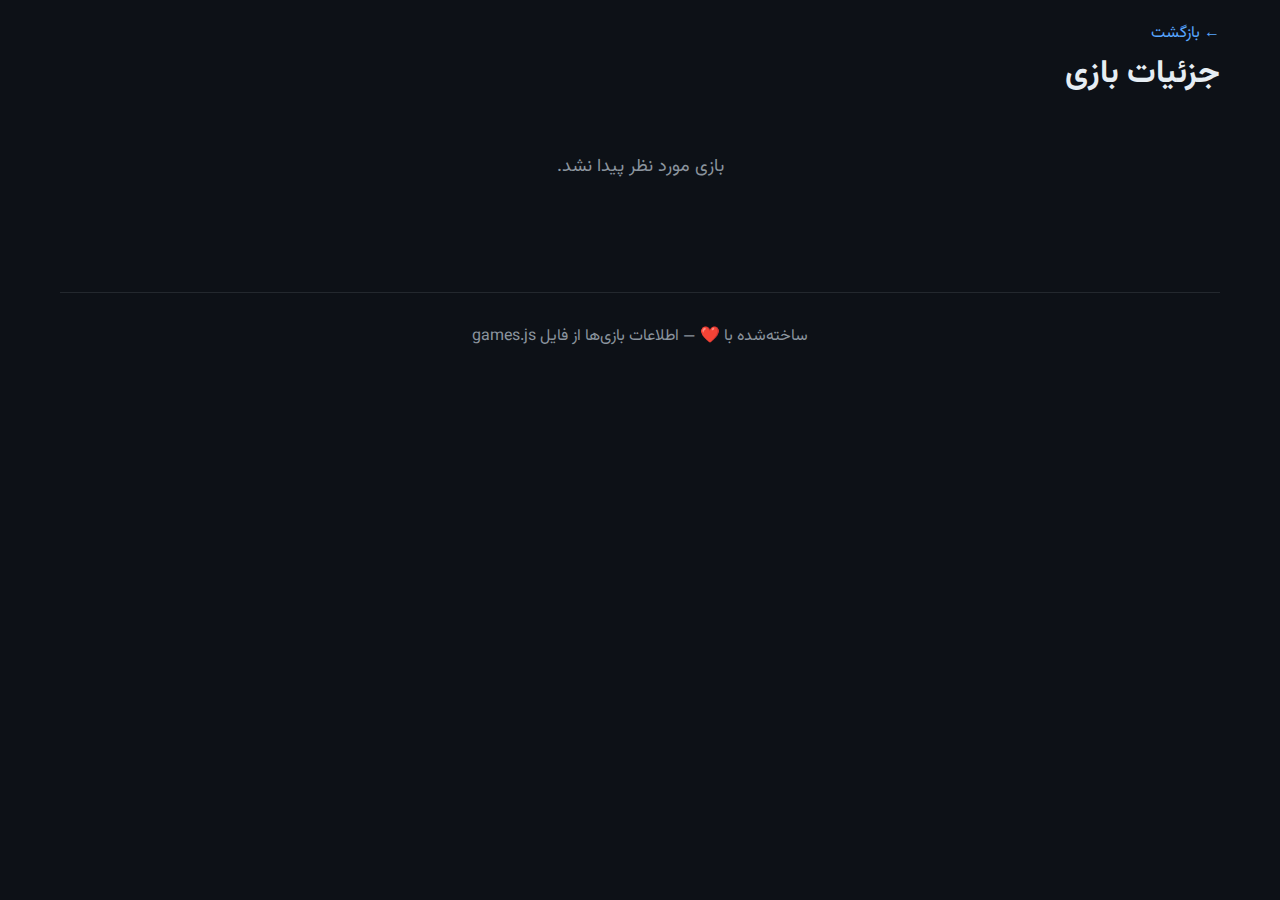
<file: details.html>
<!doctype html>
<html lang="fa" dir="rtl">
<head>
  <meta charset="utf-8" />
  <meta name="viewport" content="width=device-width, initial-scale=1" />
  <title>جزئیات بازی</title>
  <meta name="description" content="نمایش اطلاعات کامل یک بازی رایانه‌ای شامل توضیحات، گالری تصاویر و ویدیو." />
  <link rel="preconnect" href="https://fonts.googleapis.com">
  <link rel="preconnect" href="https://fonts.gstatic.com" crossorigin>
  <link href="https://fonts.googleapis.com/css2?family=Vazirmatn:wght@300;400;600;800&display=swap" rel="stylesheet">
  <link rel="stylesheet" href="style.css" />
</head>
<body>
  <div class="container">
    <header class="header">
      <a href="index.html" class="pill" style="text-decoration:none;">← بازگشت</a>
      <h1 class="site-title">جزئیات بازی</h1>
    </header>

    <main id="detailsContent" aria-live="polite" aria-busy="true">
      <!-- محتوا توسط details.js ساخته می‌شود -->
    </main>

    <footer class="footer">
      ساخته‌شده با ❤️ — اطلاعات بازی‌ها از فایل games.js
    </footer>
  </div>

  <script src="games.js"></script>
  <script src="details.js"></script>
</body>
</html>
</file>
<file: style.css>
/* CSS Variables */
:root {
  --bg-color: #0D1117;
  --bg-color-secondary: #161B22;
  --card-bg: rgba(22, 27, 34, 0.6);
  --border-color: rgba(240, 246, 252, 0.1);
  --accent-color: #58A6FF;
  --accent-color-hover: #79c0ff;
  --accent-glow: rgba(88, 166, 255, 0.3);
  --danger-color: #F85149;
  --success-color: #3FB950;
  --warning-color: #D29922;
  --text-primary: #E6EDF3;
  --text-secondary: #8B949E;
  --radius: 12px;
  --shadow: 0 8px 24px rgba(0, 0, 0, 0.2);
  --font-family: 'Vazirmatn', sans-serif;
}

/* Base and Reset */
* {
  margin: 0;
  padding: 0;
  box-sizing: border-box;
}

body {
  font-family: var(--font-family);
  background-color: var(--bg-color);
  color: var(--text-primary);
  line-height: 1.7;
  direction: rtl;
  overflow-x: hidden;
}

html,
body {
  overflow-x: hidden;
  width: 100%;
}

.page-wrapper {
  background-image: radial-gradient(ellipse 80% 50% at 50% -20%, rgba(120, 119, 198, 0.15), transparent);
  min-height: 100vh;
}

.container {
  max-width: 1200px;
  margin: 0 auto;
  padding: 20px;
}

a {
  color: var(--accent-color);
  text-decoration: none;
  transition: color 0.2s ease;
}

a:hover {
  color: var(--accent-color-hover);
}

img {
  max-width: 100%;
  display: block;
}

/* Hero Slider */
#hero {
  position: relative;
  width: 100%;
  height: 70vh;
  min-height: 450px;
  display: flex;
  flex-direction: column;
  align-items: center;
  justify-content: center;
  padding-bottom: 80px;
  /* Space for slider */
}

#bg {
  position: absolute;
  inset: 0;
  background-size: cover;
  background-position: center;
  filter: blur(24px) brightness(0.3);
  transform: scale(1.1);
  z-index: -1;
  transition: background-image 0.5s ease-in-out;
}

#mainGameBox {
  width: 280px;
  height: 300px;
  position: relative;
  border-radius: var(--radius);
  overflow: hidden;
  box-shadow: var(--shadow);
  cursor: pointer;
  transition: transform 0.3s ease;
}

#mainGameBox:hover {
  transform: scale(1.05);
}

#mainImage {
  width: 100%;
  height: 100%;
  object-fit: cover;
}

#gameTitle {
  font-size: 24px;
  font-weight: 700;
  color: #fff;
  text-align: center;
  text-shadow: 0 2px 8px rgba(0, 0, 0, 0.7);
  margin-top: 35px;
  z-index: 2;
}

#sliderBox {
  position: absolute;
  bottom: 30px;
  left: 50%;
  transform: translateX(-50%);
  display: flex;
  align-items: center;
  gap: 10px;
  width: 100%;
  max-width: 400px;
  justify-content: center;
}

#thumbContainer {
  display: flex;
  gap: 10px;
  overflow-x: auto;
  scroll-behavior: smooth;
  padding: 8px;
  -ms-overflow-style: none;
  scrollbar-width: none;
}

#thumbContainer::-webkit-scrollbar {
  display: none;
}

#thumbContainer img {
  width: 60px;
  height: 60px;
  object-fit: cover;
  border-radius: 8px;
  cursor: pointer;
  opacity: 0.6;
  border: 2px solid transparent;
  transition: all 0.3s ease;
}

#thumbContainer img:hover {
  opacity: 1;
  transform: scale(1.05);
}

#thumbContainer img.active {
  border-color: var(--accent-color);
  opacity: 1;
  transform: scale(1.1);
}

#sliderBox button {
  background: rgba(0, 0, 0, 0.4);
  border: 1px solid var(--border-color);
  color: var(--text-primary);
  width: 40px;
  height: 40px;
  font-size: 18px;
  border-radius: 50%;
  cursor: pointer;
  display: flex;
  align-items: center;
  justify-content: center;
  transition: background-color 0.2s ease;
  flex-shrink: 0;
}

#sliderBox button:hover {
  background: rgba(255, 255, 255, 0.2);
}

/* Main Header */
.main-header {
  text-align: center;
  margin-bottom: 40px;
}

.main-header h1 {
  font-size: 36px;
  font-weight: 800;
  margin-bottom: 8px;
}

.main-header p {
  font-size: 18px;
  color: var(--text-secondary);
}

/* Stats Container */
.stats-container {
  display: grid;
  gap: 20px;
  grid-template-columns: repeat(auto-fit, minmax(200px, 1fr));
  margin-bottom: 40px;
}

.stat {
  background: var(--card-bg);
  border: 1px solid var(--border-color);
  border-radius: var(--radius);
  padding: 24px;
  text-align: center;
  backdrop-filter: blur(10px);
  transition: transform 0.3s, box-shadow 0.3s;
}

.stat:hover {
  transform: translateY(-5px);
  box-shadow: 0 10px 20px rgba(0, 0, 0, 0.2);
}

.stat-value {
  font-size: 36px;
  font-weight: 700;
  color: var(--accent-color);
  direction: ltr;
}

.stat-label {
  font-size: 16px;
  color: var(--text-secondary);
  margin-top: 4px;
}

/* Filters Panel */
.filters-panel {
  background: var(--card-bg);
  border: 1px solid var(--border-color);
  border-radius: var(--radius);
  padding: 20px;
  margin-bottom: 40px;
  backdrop-filter: blur(10px);
  display: flex;
  flex-direction: column;
  gap: 20px;
}

.search {
  position: relative;
}

.search input {
  width: 100%;
  padding: 12px 45px 12px 15px;
  border-radius: 8px;
  border: 1px solid var(--border-color);
  outline: none;
  font-size: 16px;
  background: var(--bg-color-secondary);
  color: var(--text-primary);
  transition: border-color 0.2s, box-shadow 0.2s;
}

.search input:focus {
  border-color: var(--accent-color);
  box-shadow: 0 0 0 3px var(--accent-glow);
}

.search .icon {
  position: absolute;
  right: 15px;
  top: 50%;
  transform: translateY(-50%);
  color: var(--text-secondary);
}

.filter-controls {
  display: grid;
  grid-template-columns: repeat(auto-fit, minmax(180px, 1fr));
  gap: 15px;
}

.filter-controls select {
  width: 100%;
  padding: 12px 15px;
  border-radius: 8px;
  border: 1px solid var(--border-color);
  background: var(--bg-color-secondary);
  color: var(--text-primary);
  font-size: 15px;
  cursor: pointer;
  outline: none;
  transition: border-color 0.2s, box-shadow 0.2s;
  -webkit-appearance: none;
  -moz-appearance: none;
  appearance: none;
  background-image: url("data:image/svg+xml,%3Csvg xmlns='http://www.w3.org/2000/svg' width='16' height='16' fill='%238B949E' viewBox='0 0 16 16'%3E%3Cpath fill-rule='evenodd' d='M1.646 4.646a.5.5 0 0 1 .708 0L8 10.293l5.646-5.647a.5.5 0 0 1 .708.708l-6 6a.5.5 0 0 1-.708 0l-6-6a.5.5 0 0 1 0-.708z'/%3E%3C/svg%3E");
  background-repeat: no-repeat;
  background-position: left 15px center;
}

.filter-controls select:focus {
  border-color: var(--accent-color);
  box-shadow: 0 0 0 3px var(--accent-glow);
}

.categories {
  display: flex;
  flex-wrap: wrap;
  gap: 10px;
}

.categories button {
  padding: 8px 18px;
  border: 1px solid var(--border-color);
  border-radius: 20px;
  background: transparent;
  color: var(--text-secondary);
  cursor: pointer;
  transition: all 0.2s;
  font-size: 14px;
  font-weight: 500;
}

.categories button:hover {
  background: var(--bg-color-secondary);
  color: var(--text-primary);
  border-color: var(--accent-color);
}

.categories button.active {
  background: var(--accent-color);
  color: var(--bg-color);
  font-weight: 600;
  border-color: var(--accent-color);
}

/* Game Grid & Cards */
.grid {
  display: grid;
  gap: 25px;
  grid-template-columns: 1fr;
}

.list-card {
  background: var(--card-bg);
  border: 1px solid var(--border-color);
  border-radius: var(--radius);
  overflow: hidden;
  box-shadow: 0 4px 12px rgba(0, 0, 0, 0.2);
  transition: transform 0.3s ease, box-shadow 0.3s ease;
  backdrop-filter: blur(10px);
  position: relative;
  z-index: 1;
}

.list-card:hover {
  transform: translateY(-8px);
  box-shadow: 0 12px 32px rgba(0, 0, 0, 0.3);
}

.list-card .thumb-box {
  position: relative;
  display: block;
  overflow: hidden;
  height: 300px;
  border-radius: var(--radius);
}

.list-card .thumb-box .bg-layer {
  position: absolute;
  inset: 0;
  background-size: cover;
  background-position: center;
  filter: blur(12px) brightness(0.6); /* سبک‌تر، شفاف */
  transform: scale(1.1);
  z-index: 0;
  border-radius: inherit;
}

.list-card .thumb-box .thumb {
  position: relative;
  z-index: 1;
  width: 100%;
  height: 100%;
  object-fit: contain;
  transition: transform 0.4s ease;
}

.list-card:hover .thumb {
  transform: scale(1.05);
}

.info-box {
  padding: 20px;
}

.info-box .title {
  font-size: 20px;
  font-weight: 600;
  margin-bottom: 10px;
}

.info-box .title a {
  color: var(--text-primary);
}

.info-box .title a:hover {
  color: var(--accent-color);
}

.meta {
  font-size: 13px;
  margin: 8px 0;
  color: var(--text-secondary);
  display: flex;
  flex-wrap: wrap;
  gap: 8px;
  align-items: center;
}

.meta .pill {
  display: inline-block;
  background: var(--bg-color-secondary);
  border: 1px solid var(--border-color);
  padding: 4px 12px;
  border-radius: 20px;
  font-size: 12px;
  color: var(--text-secondary);
  font-weight: 500;
}

.meta .pill.new {
  background: var(--warning-color);
  border-color: var(--warning-color);
  color: #000;
  font-weight: 600;
}

mark {
  background: var(--accent-color);
  color: var(--bg-color);
  padding: 1px 4px;
  border-radius: 4px;
}

.empty {
  text-align: center;
  padding: 50px;
  font-size: 18px;
  color: var(--text-secondary);
}

/* Footer */
.footer {
  margin-top: 60px;
  padding: 30px 0;
  border-top: 1px solid var(--border-color);
  text-align: center;
  color: var(--text-secondary);
}

.footer-content {
  display: flex;
  flex-direction: column;
  gap: 10px;
  font-size: 14px;
}

.footer-address a {
  font-weight: 500;
}

.footer-sep {
  margin: 0 10px;
}

/* Details Page */
.details-header {
  padding: 20px 0;
  margin-bottom: 20px;
}

.btn-back {
  display: inline-flex;
  align-items: center;
  gap: 8px;
  padding: 10px 20px;
  background: var(--card-bg);
  border: 1px solid var(--border-color);
  color: var(--text-primary);
  border-radius: 25px;
  font-weight: 500;
  transition: all 0.2s ease;
  backdrop-filter: blur(10px);
}

.btn-back:hover {
  background: var(--bg-color-secondary);
  color: var(--accent-color);
  border-color: var(--accent-color);
}

.details-grid {
  display: grid;
  grid-template-columns: 1fr;
  gap: 30px;
}

.details-main,
.details-sidebar {
  display: flex;
  flex-direction: column;
  gap: 30px;
}

.details-card {
  background: var(--card-bg);
  border: 1px solid var(--border-color);
  border-radius: var(--radius);
  padding: 25px;
  backdrop-filter: blur(10px);
}

.details-card h2 {
  font-size: 28px;
  font-weight: 700;
  margin-bottom: 20px;
}

.details-card h3 {
  font-size: 22px;
  font-weight: 600;
  margin-bottom: 15px;
  padding-bottom: 10px;
  border-bottom: 1px solid var(--border-color);
}

.desc-justify {
  line-height: 1.8;
  font-size: 16px;
  color: var(--text-secondary);
  text-align: justify;
}

.release-date {
  font-size: 15px;
  color: var(--text-secondary);
  margin-top: 15px;
}

.release-date span {
  color: var(--accent-color);
  font-weight: 600;
}

.price-box-details {
  margin: 20px 0 0;
  display: flex;
  flex-direction: column;
  gap: 15px;
}

.price-row {
  display: flex;
  align-items: center;
  gap: 12px;
  font-size: 16px;
  background: var(--bg-color-secondary);
  padding: 12px;
  border-radius: 8px;
}

.platform-label {
  background: var(--accent-color);
  color: var(--bg-color);
  padding: 4px 12px;
  border-radius: 6px;
  font-weight: 600;
  font-size: 14px;
}

.old-price {
  color: var(--text-secondary);
  text-decoration: line-through;
}

.final-price {
  color: var(--success-color);
  font-weight: 700;
  font-size: 18px;
}

.discount {
  background: var(--danger-color);
  color: #fff;
  border-radius: 6px;
  padding: 3px 8px;
  font-size: 14px;
  margin-right: auto;
}

.size {
  color: var(--text-secondary);
  font-size: 14px;
}

.video-container {
  position: relative;
  padding-bottom: 56.25%;
  height: 0;
  overflow: hidden;
  border-radius: var(--radius);
  box-shadow: var(--shadow);
}

.video-container iframe {
  position: absolute;
  top: 0;
  left: 0;
  width: 100%;
  height: 100%;
  border: 0;
}

.gallery-grid {
  display: grid;
  grid-template-columns: repeat(auto-fit, minmax(150px, 1fr));
  gap: 15px;
}

.gallery-img {
  width: 100%;
  border-radius: 8px;
  box-shadow: var(--shadow);
  cursor: pointer;
  transition: transform 0.2s ease, box-shadow 0.2s ease;
}

.gallery-img:hover {
  transform: scale(1.05);
  box-shadow: 0 8px 24px rgba(0, 0, 0, 0.4);
}

.lightbox {
  position: fixed;
  inset: 0;
  z-index: 9999;
  display: flex;
  align-items: center;
  justify-content: center;
  background: none;
}

.lightbox-bg {
  position: absolute;
  inset: 0;
  background: rgba(13, 17, 23, 0.8);
  backdrop-filter: blur(12px);
}

.lightbox img {
  position: relative;
  max-width: 90vw;
  max-height: 90vh;
  border-radius: var(--radius);
  box-shadow: 0 16px 48px rgba(0, 0, 0, 0.5);
  z-index: 1;
}

/* Responsive */
@media (min-width: 500px) {
  .grid {
    grid-template-columns: repeat(2, 1fr);
  }
}

@media (min-width: 992px) {
  .grid {
    grid-template-columns: repeat(3, 1fr);
  }

  .details-grid {
    grid-template-columns: 3fr 1fr;
  }
}

@media (max-width: 768px) {
  .main-header h1 {
    font-size: 28px;
  }

  .main-header p {
    font-size: 16px;
  }

  .filters-panel {
    padding: 15px;
  }

  .filter-controls {
    grid-template-columns: 1fr;
  }

  .details-card h2 {
    font-size: 24px;
  }
}

@media (max-width: 480px) {
  .stats-container {
    grid-template-columns: 1fr 1fr;
  }

  .footer-address {
    flex-direction: column;
    gap: 5px;
  }

  .footer-sep {
    display: none;
  }
}

input,
select,
textarea,
button {
    font-family: var(--font-family) !important;
}
</file>
